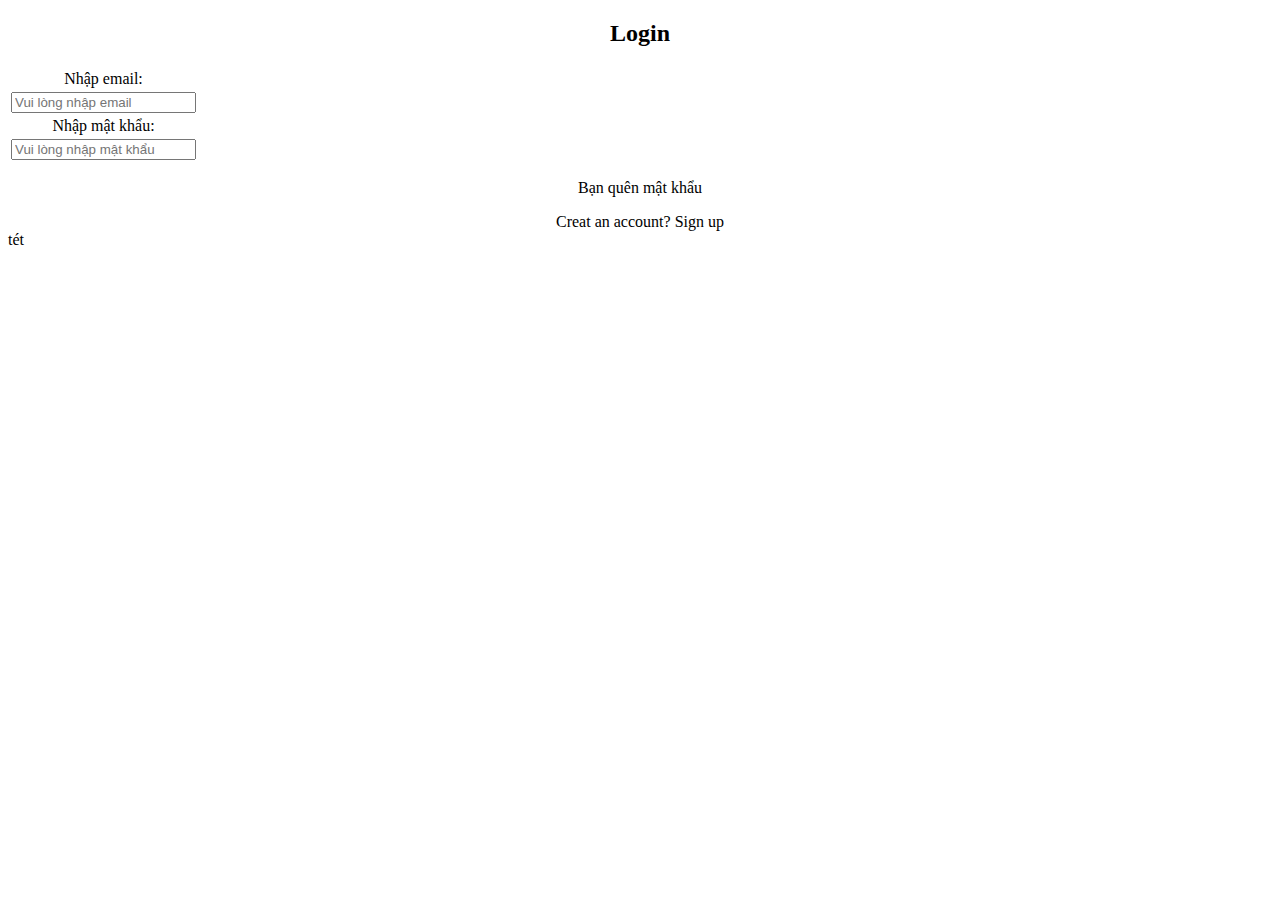
<file: bai2/index1.html>
<!DOCTYPE html>
<html lang="en">
<head>
    <meta charset="UTF-8">
    <meta name="viewport" content="width=device-width, initial-scale=1.0">
    <title>Document</title>
    <link rel="stylesheet" href="bai2.css">
</head>
<body>
    <h2>Login</h2>
    <div class="form-login">
        <table>
            <tr>
                <td>Nhập email:</td>
            </tr>
            <tr>
                <td><input type="text" placeholder="Vui lòng nhập email"></td>
            </tr>
            <tr>
                <td>Nhập mật khẩu:</td>
            </tr>
            <tr>
                <td><input type="text" placeholder="Vui lòng nhập mật khẩu"></td>
            </tr>
        </table>
        <p>Bạn quên mật khẩu</p>
        <span>Creat an account?</span>
        <span>Sign up</span>
    </div>
tét
   
</body>
</html>
</file>
<file: bai2/bai2.css>
h2{
    text-align: center;
}
.form-login{
    text-align: center;
}
</file>
